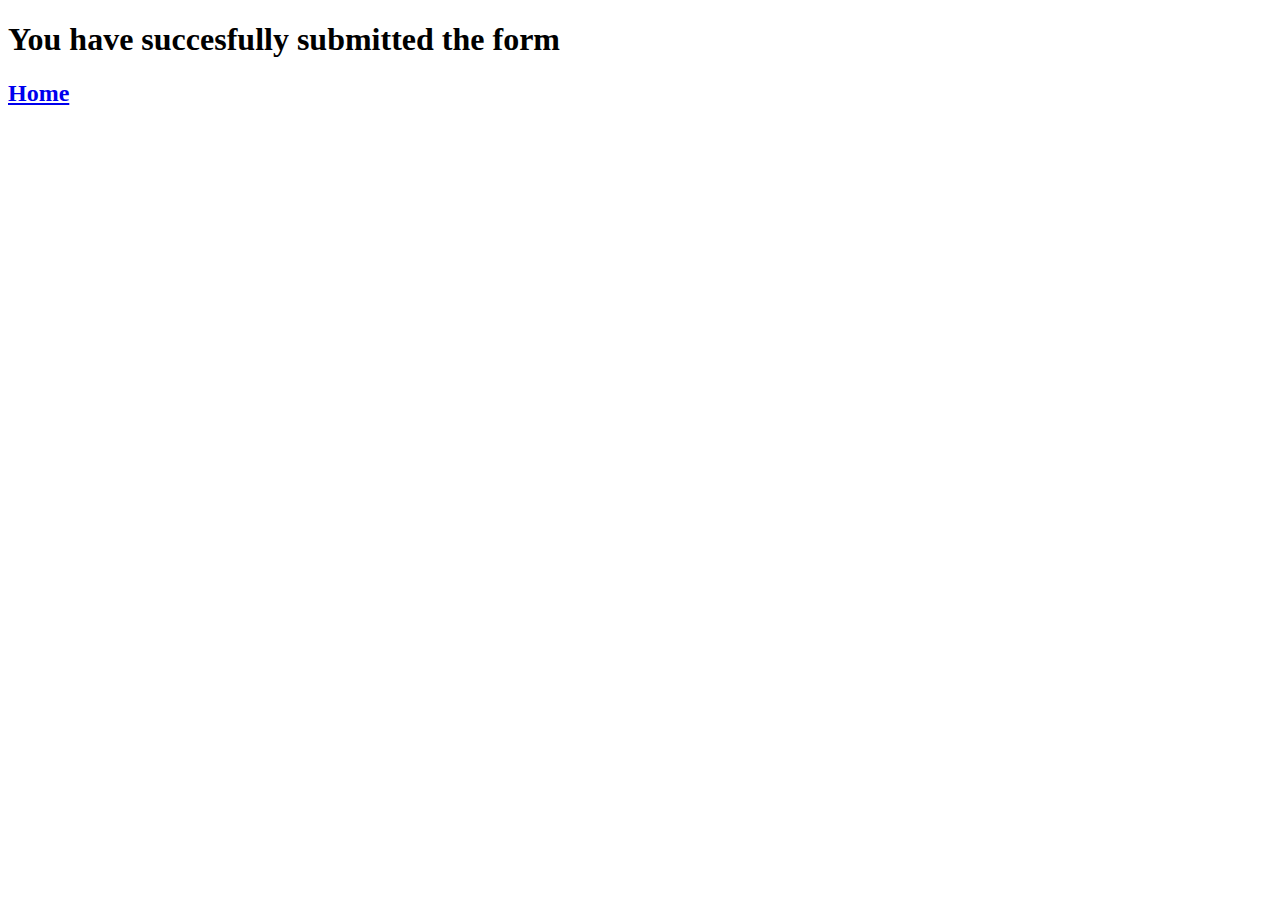
<file: login.html>
<!DOCTYPE html>
<html>
  <head>
    <title>login page</title>   
  </head>
  <body>
    <h1>You have succesfully submitted the form</h1>
    <a href="index.html"><p> <h2>Home</h2></p></a>
  </body>
</html>
</file>
